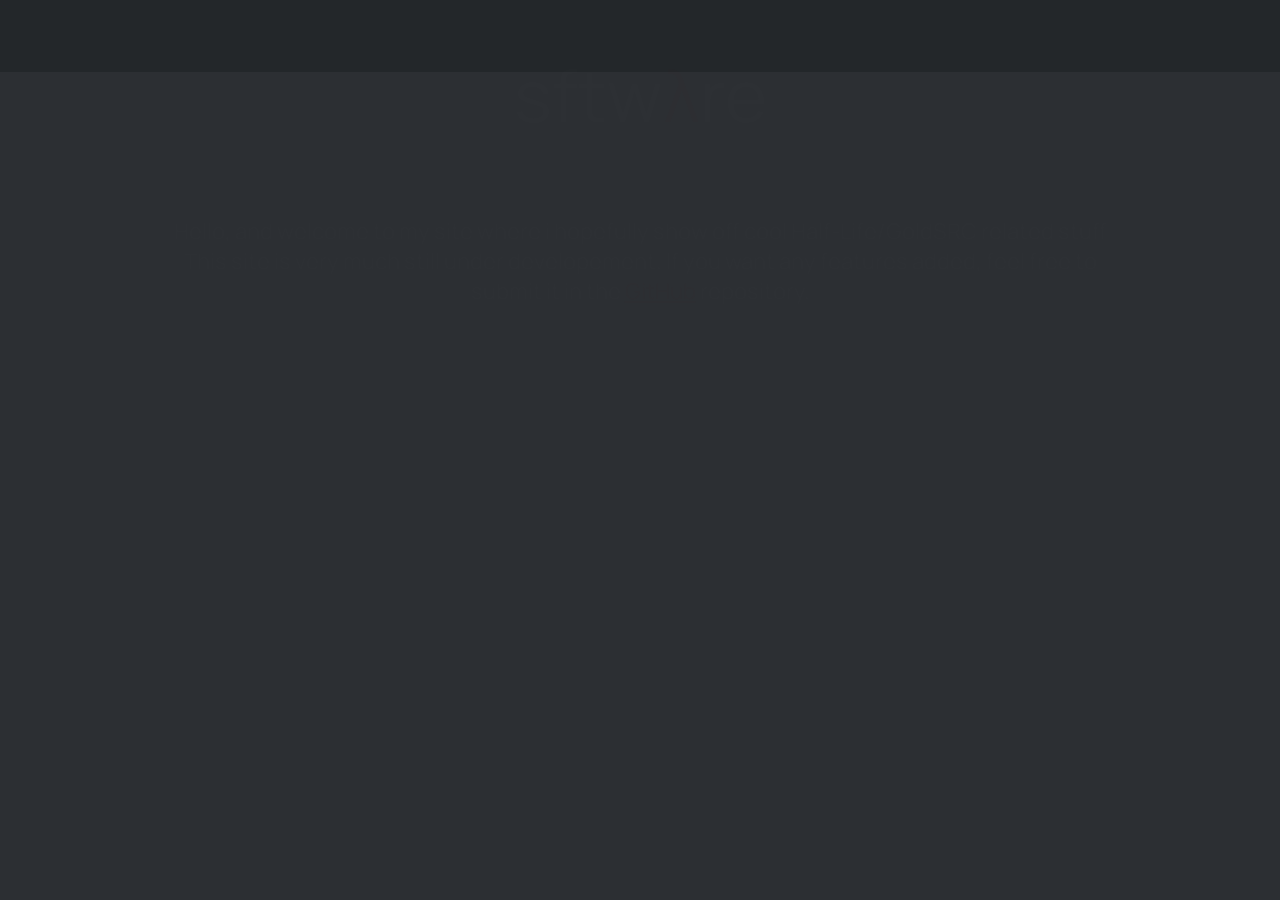
<file: index.html>
<!DOCTYPE HTML PUBLIC "-//W3C//DTD HTML 4.01 Transitional//EN">
<html><head><meta http-equiv=Refresh content="0;url=/home/"></head></html>
<meta property="og:type" content="sftw4re">
<meta property="og:image" content="favicon.png" />
<meta property="og:title" content="sftw4re" />
<meta content="a site for hlkz/goldsrc type of stuff and cool other stuff i may add in the future" property="og:description">
 
<!-- 
                                                                                                                                                                                                                                                                                                                                                                                                                                                                          
-->
</file>
